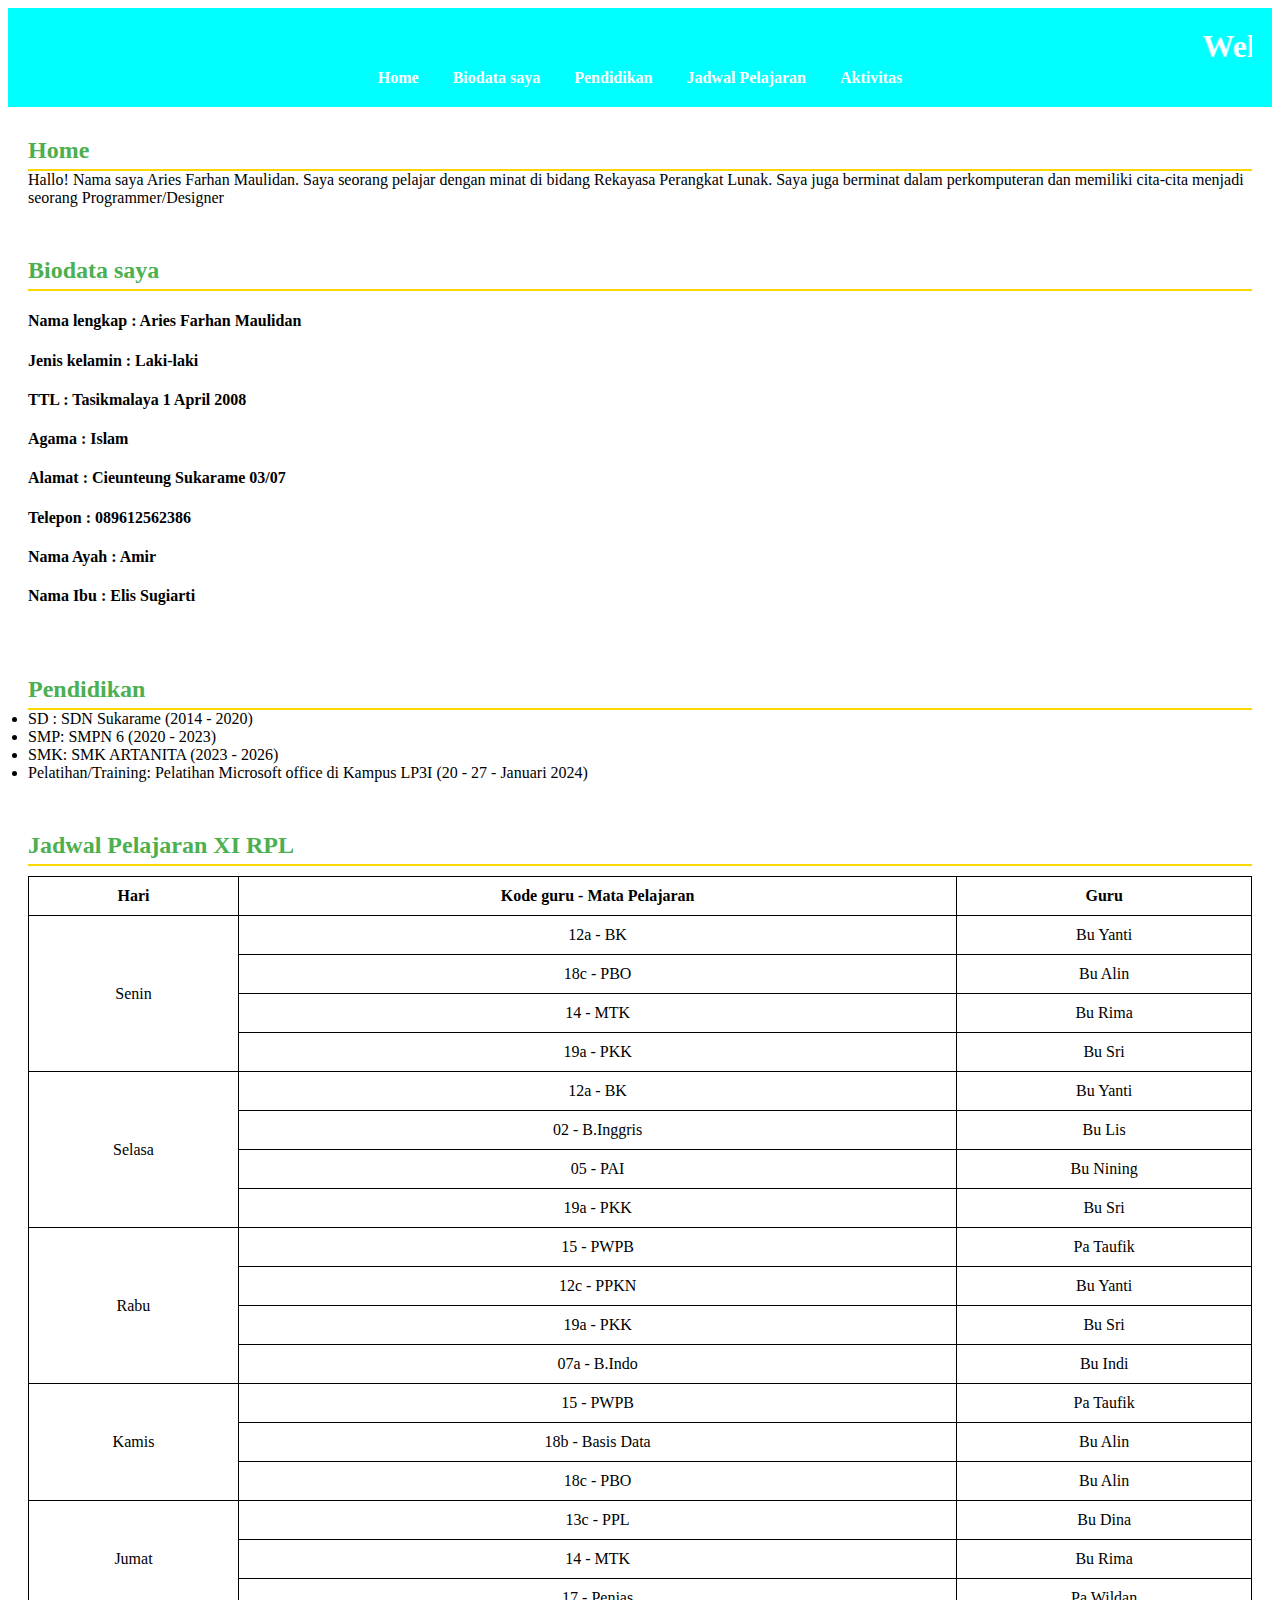
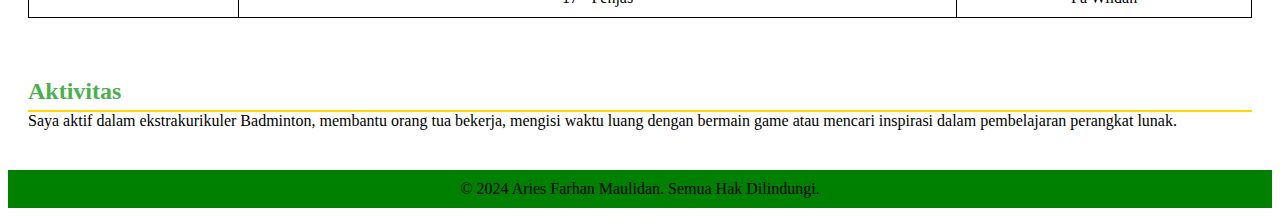
<file: index.html>
<!DOCTYPE html>
<html lang="id">
<head>
    <meta charset="UTF-8">
    <meta name="viewport" content="width=device-width, initial-scale=1.0">
    <title>Website Pribadi</title>
    <link rel="stylesheet" href="Pewarnaan.css"> <!-- Hubungkan ke file CSS -->
</head>
<body>
    <header>
        <marquee><h1>Welcome To My Website </h1></marquee>
        <nav>
            <ul>
                <li><a href="home.html">Home</a></li>
                <li><a href="biodatasaya.html">Biodata saya</a></li>  
                <li><a href="pendidikan.html">Pendidikan</a></li>
                <li><a href="jadwal.html">Jadwal Pelajaran</a></li>
                <li><a href="aktivitas.html">Aktivitas</a></li>
                
          </ul>
        </nav>
    </header>

    <section id="home.html">
        <h2>Home</h2>
        <p>Hallo! Nama saya Aries Farhan Maulidan. Saya seorang pelajar dengan minat di bidang Rekayasa Perangkat Lunak. Saya juga berminat dalam perkomputeran dan memiliki cita-cita menjadi seorang Programmer/Designer</p>
    </section>
  
    <section id="biodatasaya.html">
        <h2>Biodata saya</h2>
        <p>
        <h4>Nama lengkap    : Aries Farhan Maulidan</h4>
        <h4>Jenis kelamin   : Laki-laki</h4>
        <h4>TTL             : Tasikmalaya 1 April 2008</h4>
        <h4>Agama           : Islam</h4>
        <h4>Alamat          : Cieunteung Sukarame 03/07</h4>
        <h4>Telepon         : 089612562386</h4>
        <h4>Nama Ayah       : Amir</h4>
        <h4>Nama Ibu        : Elis Sugiarti</h4>
        </p>
    </section>

    <section id="pendidikan.html">
        <h2>Pendidikan</h2>
        <ul>
            <li>SD : SDN Sukarame (2014 - 2020)</li>
            <li>SMP: SMPN 6 (2020 - 2023)</li>      
            <li>SMK: SMK ARTANITA (2023 - 2026)</li>
            <li>Pelatihan/Training: Pelatihan Microsoft office di Kampus LP3I (20 - 27 - Januari 2024)</li>
        </ul>
    </section>

    <section id="jadwal.html">
        <h2>Jadwal Pelajaran XI RPL</h2>
        <table>
            <thead>
                <tr>
                    <th>Hari</th>
                    <th>Kode guru - Mata Pelajaran</th>
                    <th>Guru</th>
                </tr>
            </thead>
            <tbody>
                <tr>
                    <td rowspan="4">Senin</td>
                    <td>12a - BK</td>
                    <td>Bu Yanti</td>
                </tr>
                <tr>
                    <td>18c - PBO</td>
                    <td>Bu Alin</td>
                </tr>
                <tr>
                    <td>14 - MTK</td>
                    <td>Bu Rima</td>
                </tr>
                <tr>
                    <td>19a - PKK</td>
                    <td>Bu Sri</td>
                </tr>
                <tr>
                    <td rowspan="4">Selasa</td>
                    <td>12a - BK</td>
                    <td>Bu Yanti</td>
                </tr>
                <tr>
                    <td>02 - B.Inggris</td>
                    <td>Bu Lis</td>
                </tr>
                <tr>
                    <td>05 - PAI</td>
                    <td>Bu Nining</td>
                </tr>
                <tr>
                    <td>19a - PKK</td>
                    <td>Bu Sri</td>
                </tr>
                <tr>
                    <td rowspan="4">Rabu</td>
                    <td>15 - PWPB</td>
                    <td>Pa Taufik</td>
                </tr>
                <tr>
                    <td>12c - PPKN</td>
                    <td>Bu Yanti</td>
                </tr>
                <tr>
                    <td>19a - PKK</td>
                    <td>Bu Sri</td>
                </tr>
                <tr>
                    <td>07a - B.Indo</td>
                    <td>Bu Indi</td>
                </tr>
                <tr>
                    <td rowspan="3">Kamis</td>
                    <td>15 - PWPB</td>
                    <td>Pa Taufik</td>
                </tr>
                <tr>
                    <td>18b - Basis Data</td>
                    <td>Bu Alin</td>
                </tr>
                <tr>
                    <td>18c - PBO</td>
                    <td>Bu Alin</td>
                </tr>
                <tr>
                    <td rowspan="3">Jumat</td>
                    <td>13c - PPL</td>
                    <td>Bu Dina</td>
                </tr>
                <tr>
                    <td>14 - MTK</td>
                    <td>Bu Rima</td>
                </tr>
                <tr>
                    <td>17 - Penjas</td>
                    <td>Pa Wildan</td>
                </tr>
            </tbody>
        </table>
    </section>

    <section id="aktivitas.html">
        <h2>Aktivitas</h2>
        <p>Saya aktif dalam ekstrakurikuler Badminton, membantu orang tua bekerja, mengisi waktu luang dengan bermain game atau mencari inspirasi dalam pembelajaran perangkat lunak.</p>
    </section>

    <footer>
        <p>&copy; 2024 Aries Farhan Maulidan. Semua Hak Dilindungi.</p>
    </footer>
</body>
</html>
</file>
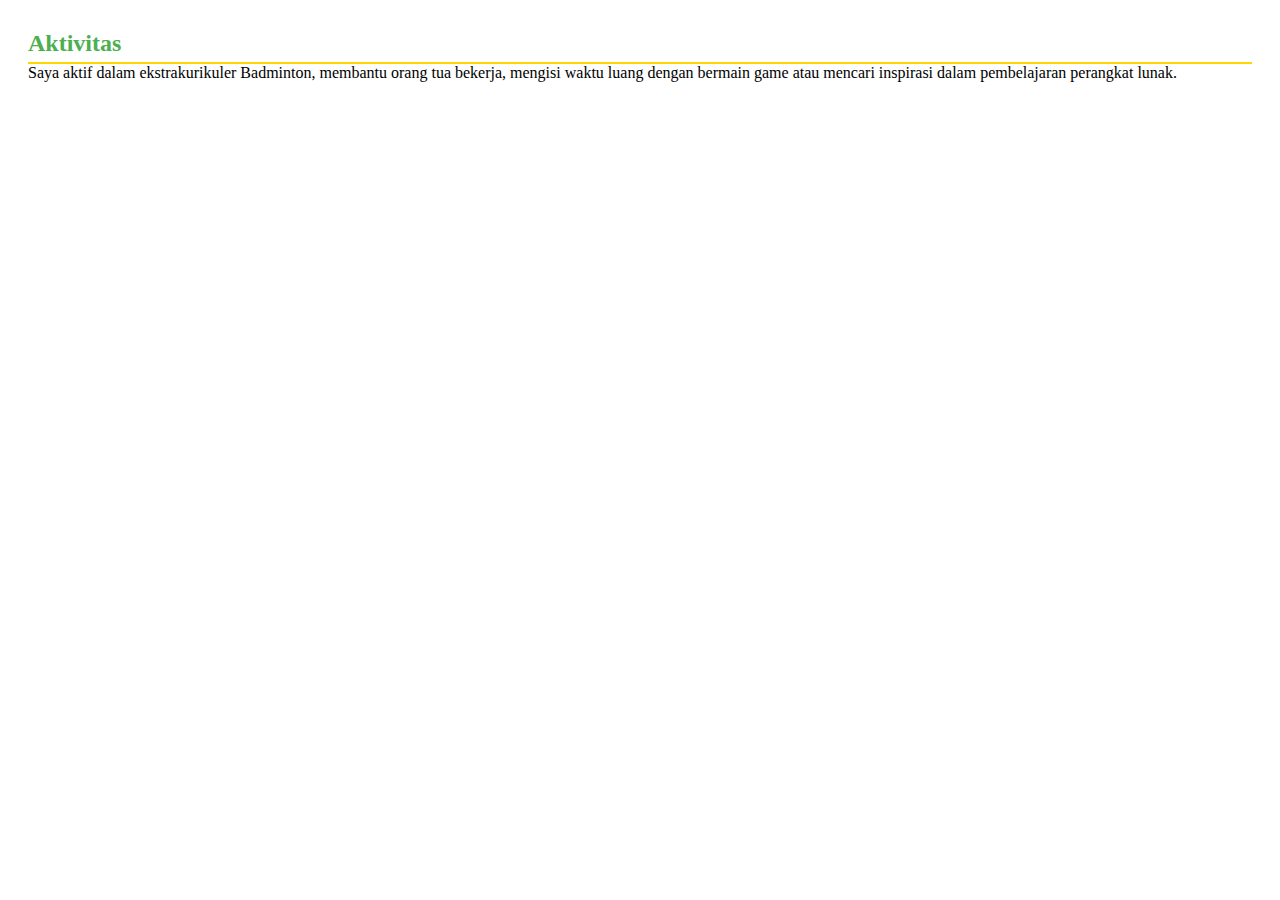
<file: Aktivitas.html>
<!DOCTYPE html>
<html lang="id">
<head>
    <meta charset="UTF-8">
    <meta name="viewport" content="width=device-width, initial-scale=1.0">
    <title>Website Pribadi</title>
    <link rel="stylesheet" href="Pewarnaan.css"> <!-- Hubungkan ke file CSS -->
</head>
<body>
    <section id="aktivitas">
        <h2>Aktivitas</h2>
        <p>Saya aktif dalam ekstrakurikuler Badminton, membantu orang tua bekerja, mengisi waktu luang dengan bermain game atau mencari inspirasi dalam pembelajaran perangkat lunak.</p>
    </section>
</body>
</html>
</file>
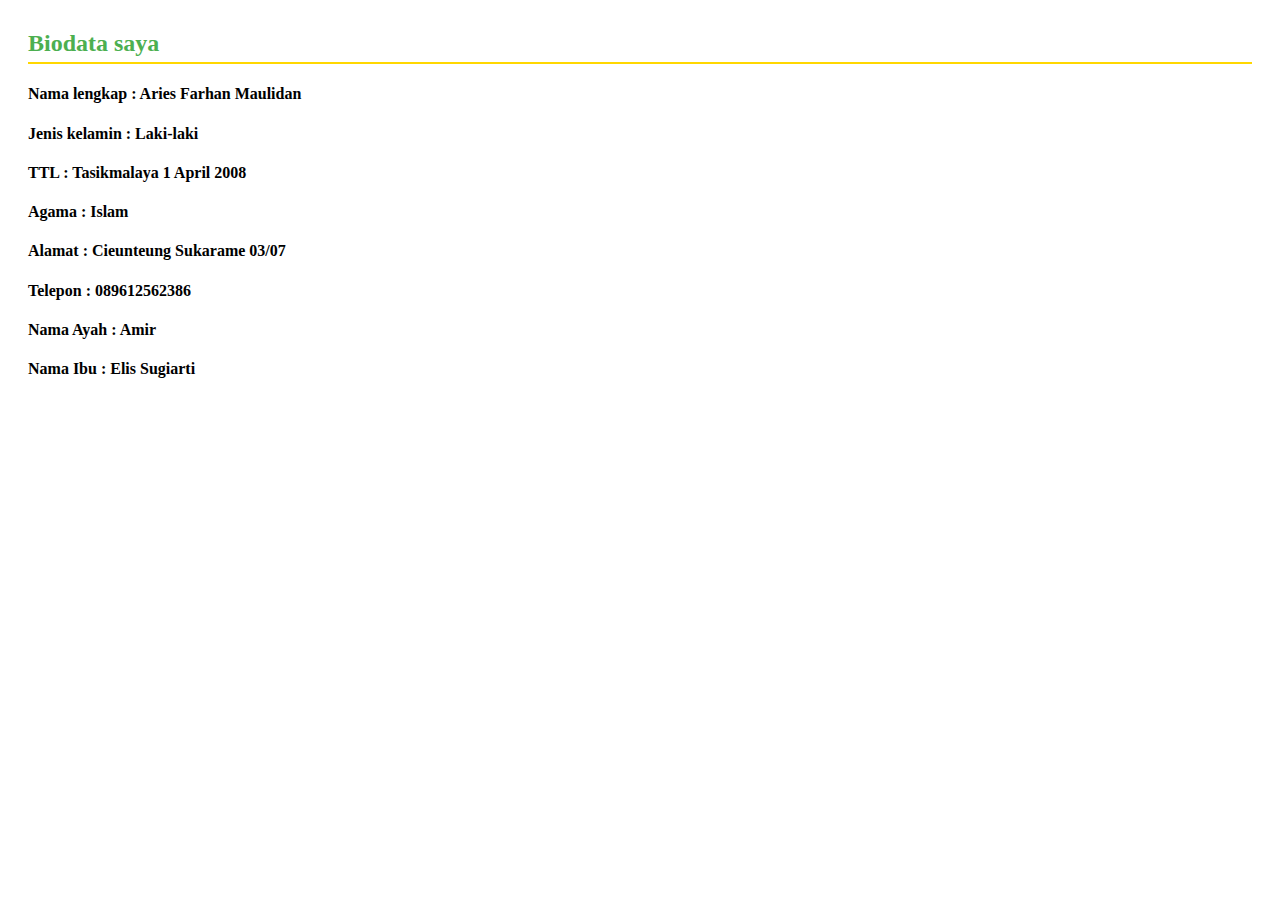
<file: Biodatasaya.html>
<!DOCTYPE html>
<html lang="id">
<head>
    <meta charset="UTF-8">
    <meta name="viewport" content="width=device-width, initial-scale=1.0">
    <title>Website Pribadi</title>
    <link rel="stylesheet" href="Pewarnaan.css"> <!-- Hubungkan ke file CSS -->
</head>
<body>
 <section id="biodata saya">
        <h2>Biodata saya</h2>
        <p>
        <h4>Nama lengkap    : Aries Farhan Maulidan</h4>
        <h4>Jenis kelamin   : Laki-laki</h4>
        <h4>TTL             : Tasikmalaya 1 April 2008</h4>
        <h4>Agama           : Islam</h4>
        <h4>Alamat          : Cieunteung Sukarame 03/07</h4>
        <h4>Telepon         : 089612562386</h4>
        <h4>Nama Ayah       : Amir</h4>
        <h4>Nama Ibu        : Elis Sugiarti</h4>
        </p>
    </section> 

               
</body>
</html>
</file>
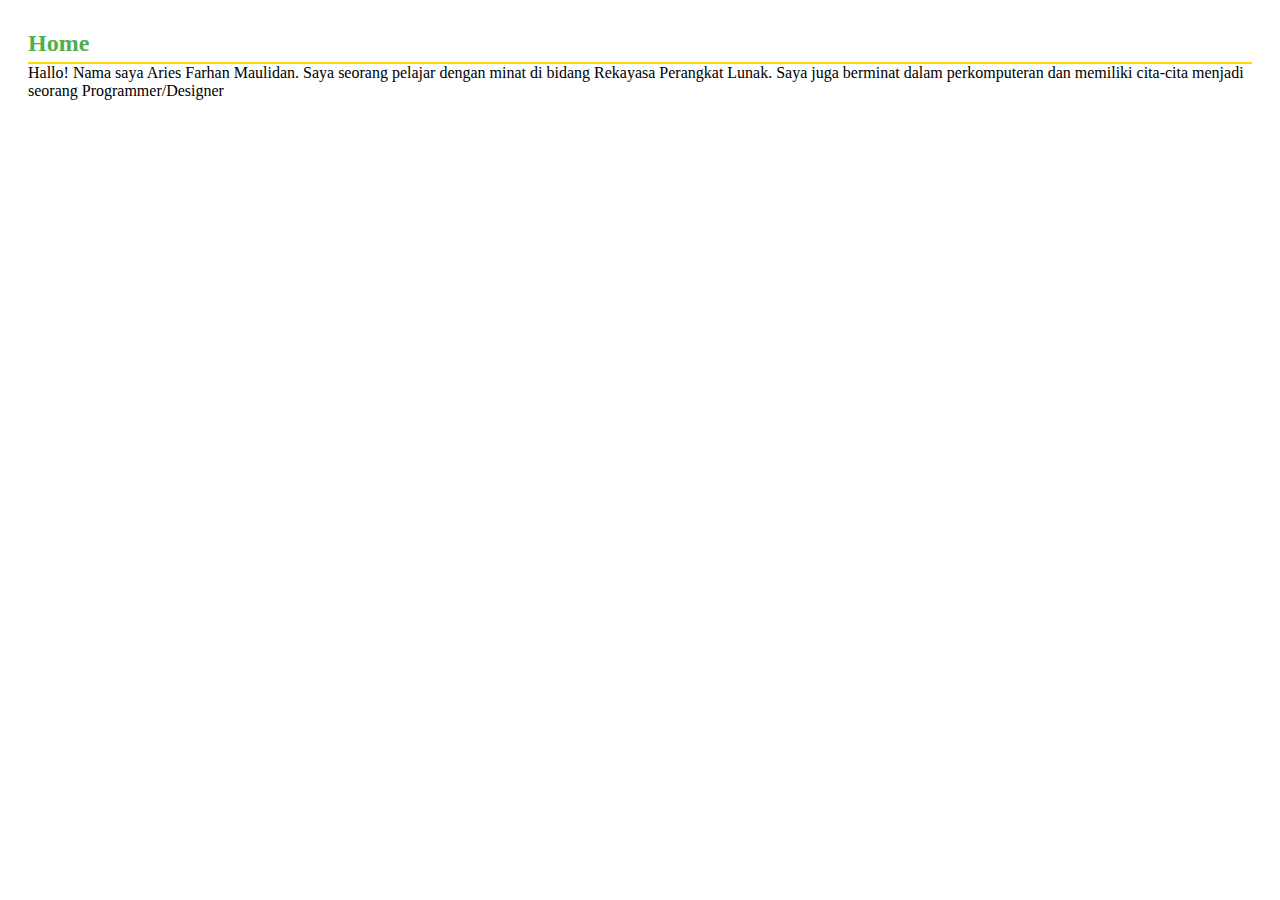
<file: Home.html>
<!DOCTYPE html>
<html lang="id">
<head>
    <meta charset="UTF-8">
    <meta name="viewport" content="width=device-width, initial-scale=1.0">
    <title>Website Pribadi</title>
    <link rel="stylesheet" href="Pewarnaan.css"> <!-- Hubungkan ke file CSS -->
</head>
<body>
    <section id="home">
        <h2>Home</h2>
        <p>Hallo! Nama saya Aries Farhan Maulidan. Saya seorang pelajar dengan minat di bidang Rekayasa Perangkat Lunak. Saya juga berminat dalam perkomputeran dan memiliki cita-cita menjadi seorang Programmer/Designer</p>
    </section>
</body>
</html>
</file>
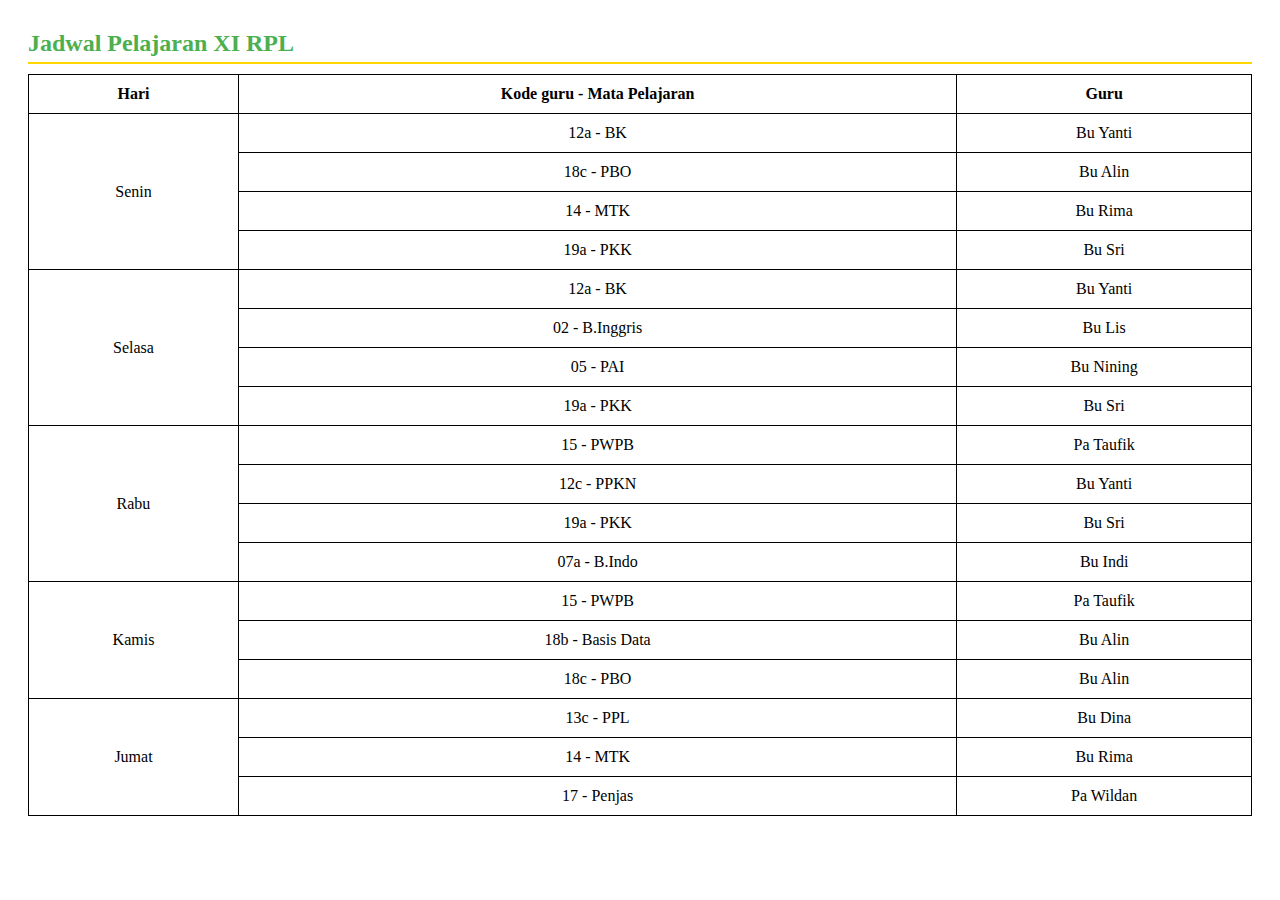
<file: Jadwal.html>
<!DOCTYPE html>
<html lang="id">
<head>
    <meta charset="UTF-8">
    <meta name="viewport" content="width=device-width, initial-scale=1.0">
    <title>Website Pribadi</title>
    <link rel="stylesheet" href="Pewarnaan.css"> <!-- Hubungkan ke file CSS -->
</head>
<body>
    <section id="jadwal">
        <h2>Jadwal Pelajaran XI RPL</h2>
        <table>
            <thead>
                <tr>
                    <th>Hari</th>
                    <th>Kode guru - Mata Pelajaran</th>
                    <th>Guru</th>
                </tr>
            </thead>
            <tbody>
                <tr>
                    <td rowspan="4">Senin</td>
                    <td>12a - BK</td>
                    <td>Bu Yanti</td>
                </tr>
                <tr>
                    <td>18c - PBO</td>
                    <td>Bu Alin</td>
                </tr>
                <tr>
                    <td>14 - MTK</td>
                    <td>Bu Rima</td>
                </tr>
                <tr>
                    <td>19a - PKK</td>
                    <td>Bu Sri</td>
                </tr>
                <tr>
                    <td rowspan="4">Selasa</td>
                    <td>12a - BK</td>
                    <td>Bu Yanti</td>
                </tr>
                <tr>
                    <td>02 - B.Inggris</td>
                    <td>Bu Lis</td>
                </tr>
                <tr>
                    <td>05 - PAI</td>
                    <td>Bu Nining</td>
                </tr>
                <tr>
                    <td>19a - PKK</td>
                    <td>Bu Sri</td>
                </tr>
                <tr>
                    <td rowspan="4">Rabu</td>
                    <td>15 - PWPB</td>
                    <td>Pa Taufik</td>
                </tr>
                <tr>
                    <td>12c - PPKN</td>
                    <td>Bu Yanti</td>
                </tr>
                <tr>
                    <td>19a - PKK</td>
                    <td>Bu Sri</td>
                </tr>
                <tr>
                    <td>07a - B.Indo</td>
                    <td>Bu Indi</td>
                </tr>
                <tr>
                    <td rowspan="3">Kamis</td>
                    <td>15 - PWPB</td>
                    <td>Pa Taufik</td>
                </tr>
                <tr>
                    <td>18b - Basis Data</td>
                    <td>Bu Alin</td>
                </tr>
                <tr>
                    <td>18c - PBO</td>
                    <td>Bu Alin</td>
                </tr>
                <tr>
                    <td rowspan="3">Jumat</td>
                    <td>13c - PPL</td>
                    <td>Bu Dina</td>
                </tr>
                <tr>
                    <td>14 - MTK</td>
                    <td>Bu Rima</td>
                </tr>
                <tr>
                    <td>17 - Penjas</td>
                    <td>Pa Wildan</td>
                </tr>
            </tbody>
        </table>
    </section>
</body>
</html>
</file>
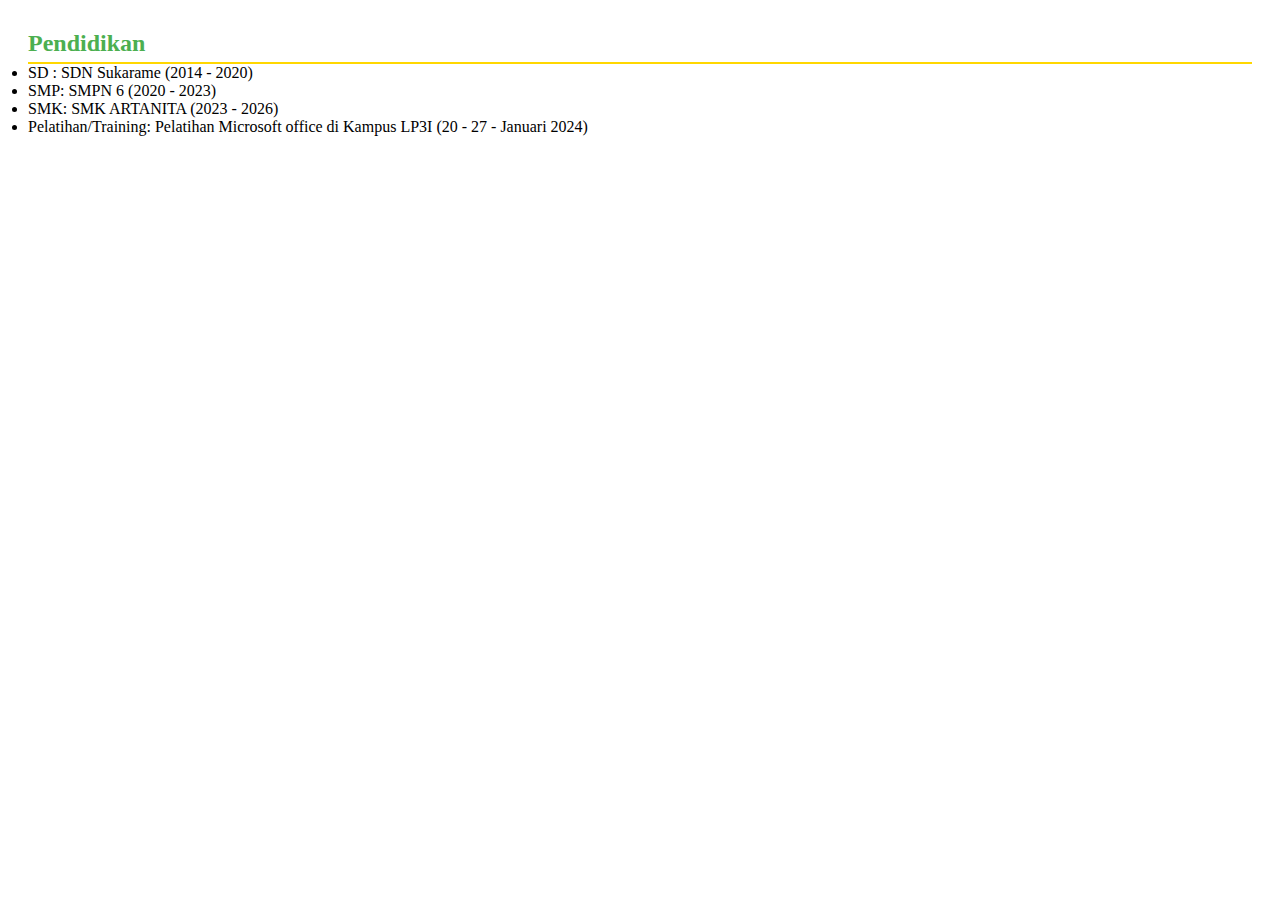
<file: Pendidikan.html>
<!DOCTYPE html>
<html lang="id">
<head>
    <meta charset="UTF-8">
    <meta name="viewport" content="width=device-width, initial-scale=1.0">
    <title>Website Pribadi</title>
    <link rel="stylesheet" href="Pewarnaan.css"> <!-- Hubungkan ke file CSS -->
</head>
<body>
    <section id="pendidikan">
        <h2>Pendidikan</h2>
        <p>
        <ul>
            <li>SD : SDN Sukarame (2014 - 2020)</li>
            <li>SMP: SMPN 6 (2020 - 2023)</li>      
            <li>SMK: SMK ARTANITA (2023 - 2026)</li>
            <li>Pelatihan/Training: Pelatihan Microsoft office di Kampus LP3I (20 - 27 - Januari 2024)</li>
       </p>    
       </ul>
    </section>
</body>
</html>
</file>
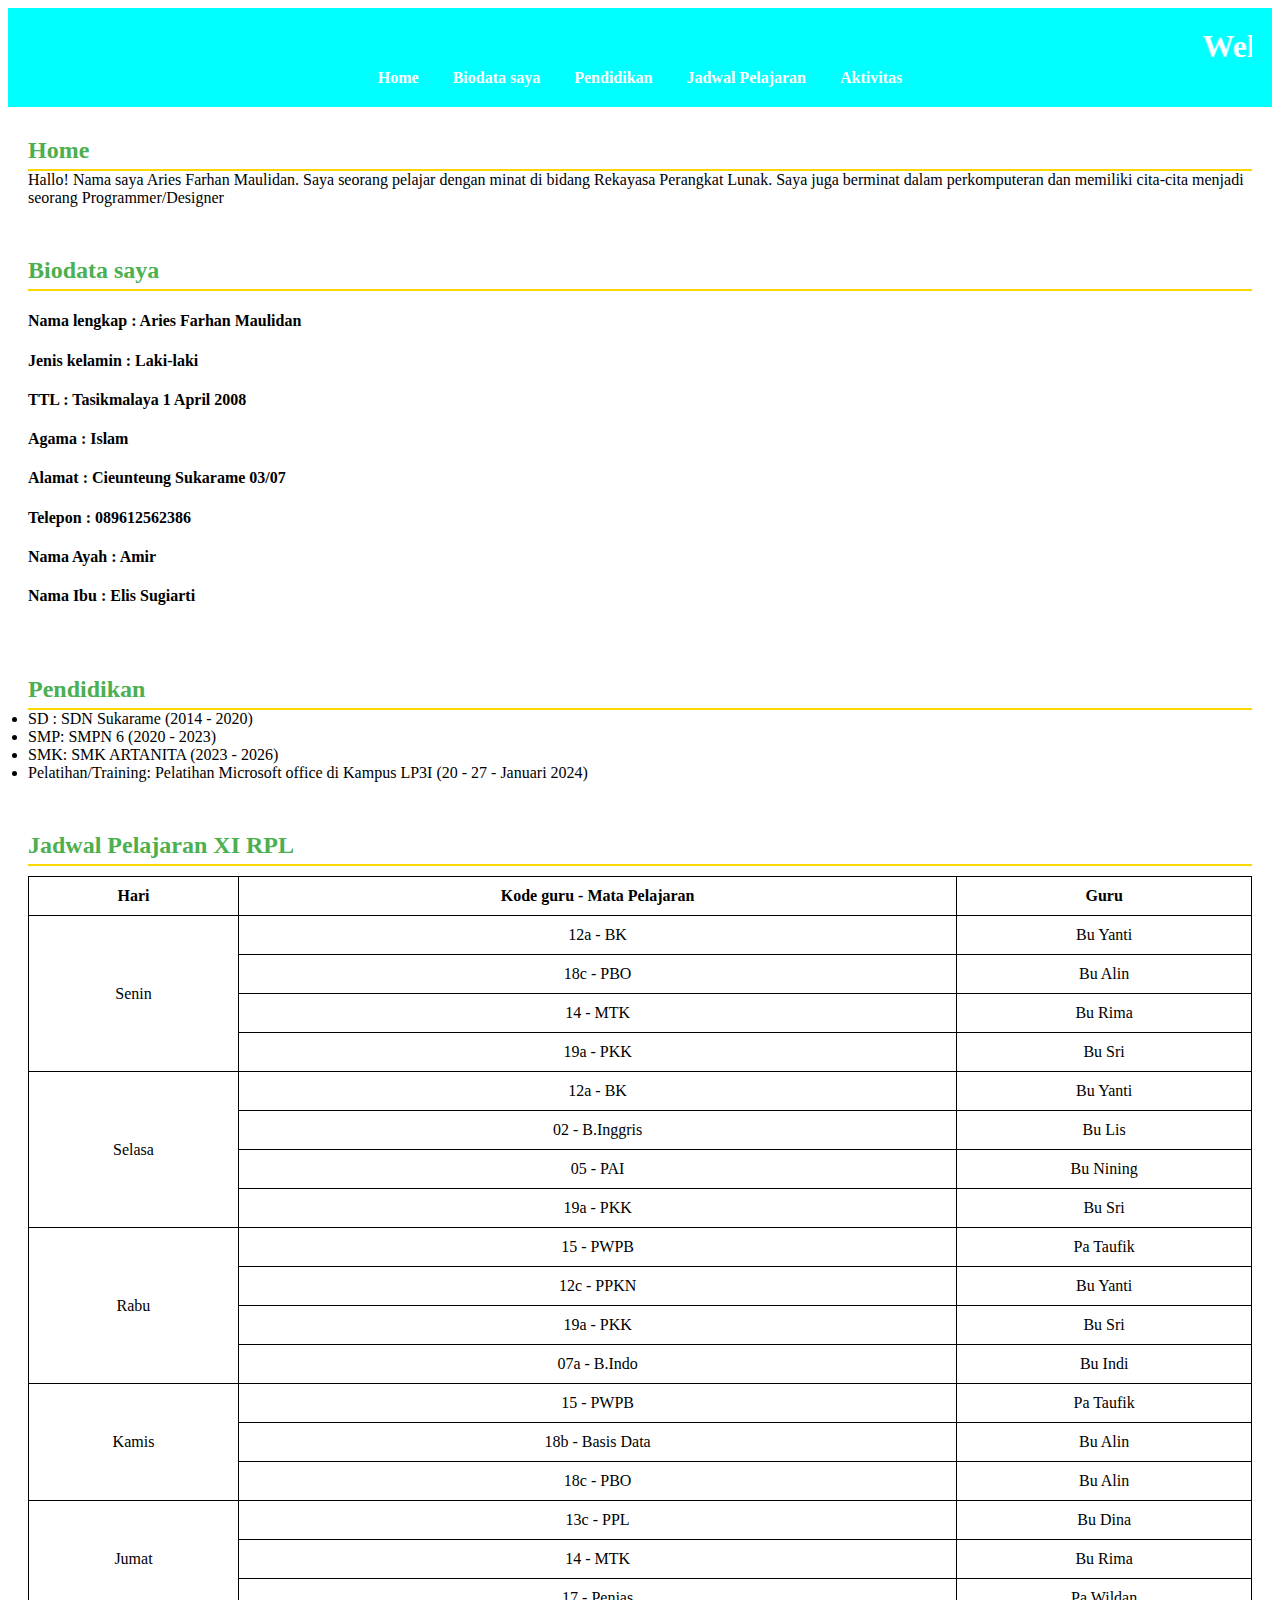
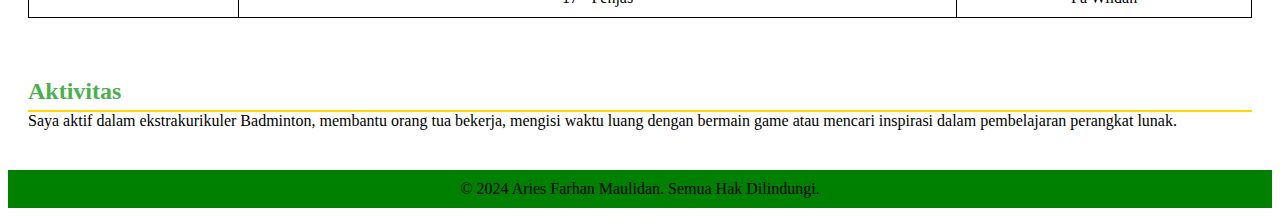
<file: WebsiteProfil.html>
<!DOCTYPE html>
<html lang="id">
<head>
    <meta charset="UTF-8">
    <meta name="viewport" content="width=device-width, initial-scale=1.0">
    <title>Website Pribadi</title>
    <link rel="stylesheet" href="Pewarnaan.css"> <!-- Hubungkan ke file CSS -->
</head>
<body>
    <header>
        <marquee><h1>Welcome To My Website </h1></marquee>
        <nav>
            <ul>
                <li><a href="home.html">Home</a></li>
                <li><a href="biodatasaya.html">Biodata saya</a></li>  
                <li><a href="pendidikan.html">Pendidikan</a></li>
                <li><a href="jadwal.html">Jadwal Pelajaran</a></li>
                <li><a href="aktivitas.html">Aktivitas</a></li>
                
          </ul>
        </nav>
    </header>

    <section id="home.html">
        <h2>Home</h2>
        <p>Hallo! Nama saya Aries Farhan Maulidan. Saya seorang pelajar dengan minat di bidang Rekayasa Perangkat Lunak. Saya juga berminat dalam perkomputeran dan memiliki cita-cita menjadi seorang Programmer/Designer</p>
    </section>
  
    <section id="biodatasaya.html">
        <h2>Biodata saya</h2>
        <p>
        <h4>Nama lengkap    : Aries Farhan Maulidan</h4>
        <h4>Jenis kelamin   : Laki-laki</h4>
        <h4>TTL             : Tasikmalaya 1 April 2008</h4>
        <h4>Agama           : Islam</h4>
        <h4>Alamat          : Cieunteung Sukarame 03/07</h4>
        <h4>Telepon         : 089612562386</h4>
        <h4>Nama Ayah       : Amir</h4>
        <h4>Nama Ibu        : Elis Sugiarti</h4>
        </p>
    </section>

    <section id="pendidikan.html">
        <h2>Pendidikan</h2>
        <ul>
            <li>SD : SDN Sukarame (2014 - 2020)</li>
            <li>SMP: SMPN 6 (2020 - 2023)</li>      
            <li>SMK: SMK ARTANITA (2023 - 2026)</li>
            <li>Pelatihan/Training: Pelatihan Microsoft office di Kampus LP3I (20 - 27 - Januari 2024)</li>
        </ul>
    </section>

    <section id="jadwal.html">
        <h2>Jadwal Pelajaran XI RPL</h2>
        <table>
            <thead>
                <tr>
                    <th>Hari</th>
                    <th>Kode guru - Mata Pelajaran</th>
                    <th>Guru</th>
                </tr>
            </thead>
            <tbody>
                <tr>
                    <td rowspan="4">Senin</td>
                    <td>12a - BK</td>
                    <td>Bu Yanti</td>
                </tr>
                <tr>
                    <td>18c - PBO</td>
                    <td>Bu Alin</td>
                </tr>
                <tr>
                    <td>14 - MTK</td>
                    <td>Bu Rima</td>
                </tr>
                <tr>
                    <td>19a - PKK</td>
                    <td>Bu Sri</td>
                </tr>
                <tr>
                    <td rowspan="4">Selasa</td>
                    <td>12a - BK</td>
                    <td>Bu Yanti</td>
                </tr>
                <tr>
                    <td>02 - B.Inggris</td>
                    <td>Bu Lis</td>
                </tr>
                <tr>
                    <td>05 - PAI</td>
                    <td>Bu Nining</td>
                </tr>
                <tr>
                    <td>19a - PKK</td>
                    <td>Bu Sri</td>
                </tr>
                <tr>
                    <td rowspan="4">Rabu</td>
                    <td>15 - PWPB</td>
                    <td>Pa Taufik</td>
                </tr>
                <tr>
                    <td>12c - PPKN</td>
                    <td>Bu Yanti</td>
                </tr>
                <tr>
                    <td>19a - PKK</td>
                    <td>Bu Sri</td>
                </tr>
                <tr>
                    <td>07a - B.Indo</td>
                    <td>Bu Indi</td>
                </tr>
                <tr>
                    <td rowspan="3">Kamis</td>
                    <td>15 - PWPB</td>
                    <td>Pa Taufik</td>
                </tr>
                <tr>
                    <td>18b - Basis Data</td>
                    <td>Bu Alin</td>
                </tr>
                <tr>
                    <td>18c - PBO</td>
                    <td>Bu Alin</td>
                </tr>
                <tr>
                    <td rowspan="3">Jumat</td>
                    <td>13c - PPL</td>
                    <td>Bu Dina</td>
                </tr>
                <tr>
                    <td>14 - MTK</td>
                    <td>Bu Rima</td>
                </tr>
                <tr>
                    <td>17 - Penjas</td>
                    <td>Pa Wildan</td>
                </tr>
            </tbody>
        </table>
    </section>

    <section id="aktivitas.html">
        <h2>Aktivitas</h2>
        <p>Saya aktif dalam ekstrakurikuler Badminton, membantu orang tua bekerja, mengisi waktu luang dengan bermain game atau mencari inspirasi dalam pembelajaran perangkat lunak.</p>
    </section>

    <footer>
        <p>&copy; 2024 Aries Farhan Maulidan. Semua Hak Dilindungi.</p>
    </footer>
</body>
</html>
</file>
<file: Pewarnaan.css>
a/* Reset dasar */
body, h1, h2, p, ul, table, footer {
    margin: 0;
    padding: 0;
    font-family: Times new roman, font-family;
}

/* Header */
header {
    background-color: #00FFFF;
    color: white;
    padding: 20px;
    text-align: center;
}

nav ul {
    list-style: none;
    padding: 0;
}

nav ul li {
    display: inline;
    margin: 0 15px;
}

nav ul li a {
    color: white;
    text-decoration: none;
    font-weight: bold;
}

/* Section */
section {
    padding: 20px;
    margin: 10px 0;
}

section h2 {
    color: #4CAF50;
    border-bottom: 2px solid #FFD700;
    padding-bottom: 5px;
}

/* Tabel */
table {
    width: 100%;
    border-collapse: collapse;
    margin: 10px 0;
}

table, th, td {
    border: 1px solid black;
}

th, td {
    padding: 10px;
    text-align: center;
}

/* Footer */
footer {
    text-align: center;
    padding: 10px;
    background-color: #008000;
    margin-top: 20px;
}
</file>
